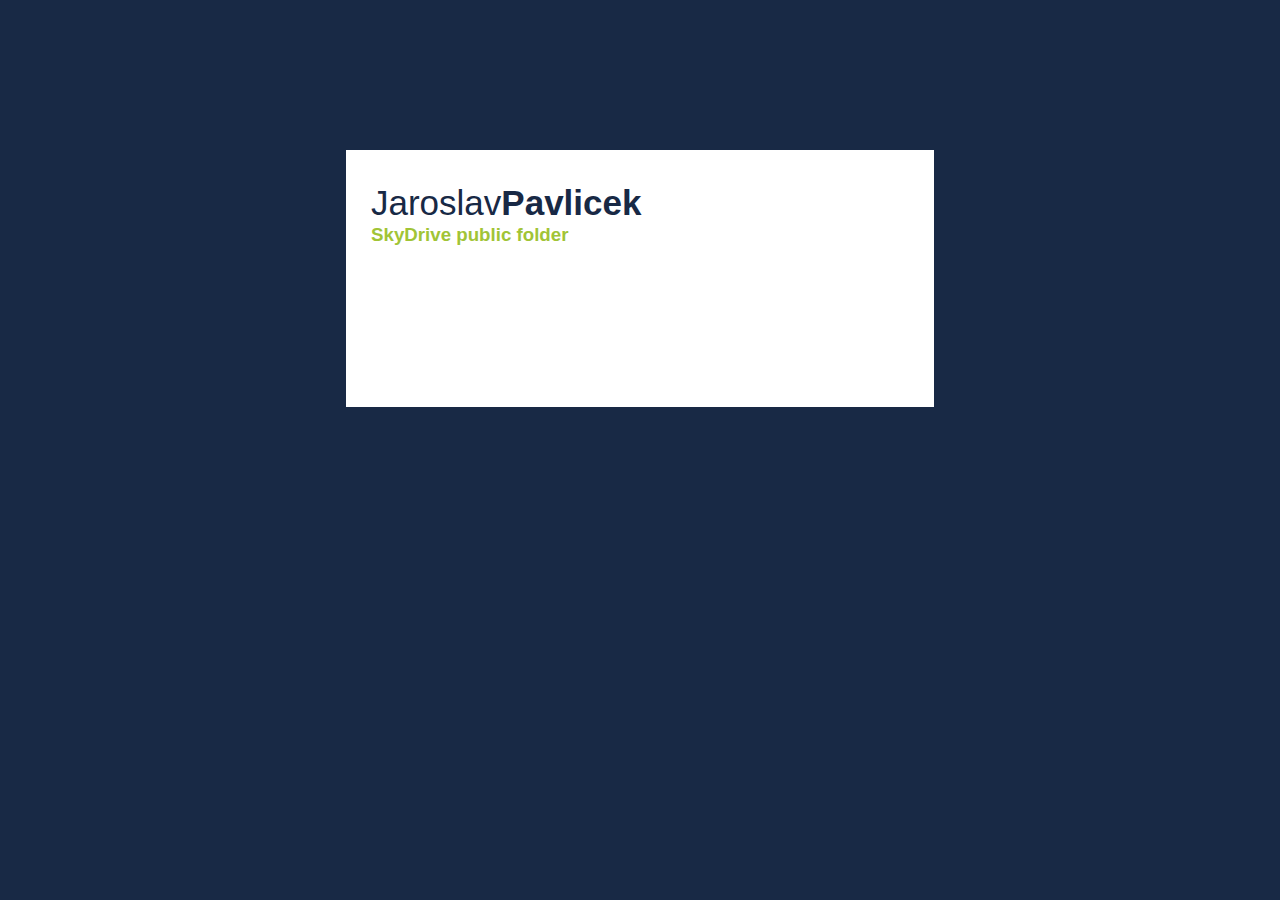
<file: public/index.html>
<!DOCTYPE html>
<html lang="cs-cz" dir="ltr">
<head>
<meta charset="UTF-8">
<title>paulie.cz</title>
<link href="style.css" rel="stylesheet" type="text/css">
</head>

<body>


	
    <div id="content">
    	<logo>
        	<h1>Jaroslav<strong>Pavlicek</strong></h1>
        	<h3>SkyDrive public folder</h3>
        </logo>
    	<iframe src="https://skydrive.live.com/embed?cid=78A7591BDB423EB2&resid=78A7591BDB423EB2%21151&authkey=AAjBM6FPgUqvYm8" width="165" height="128" frameborder="0" scrolling="no"></iframe><iframe src="https://skydrive.live.com/embed?cid=78A7591BDB423EB2&resid=78A7591BDB423EB2%21352&authkey=AGLN4dmzK9pxhzY" width="165" height="128" frameborder="0" scrolling="no"></iframe>
    </div>


</body>
</html>
</file>
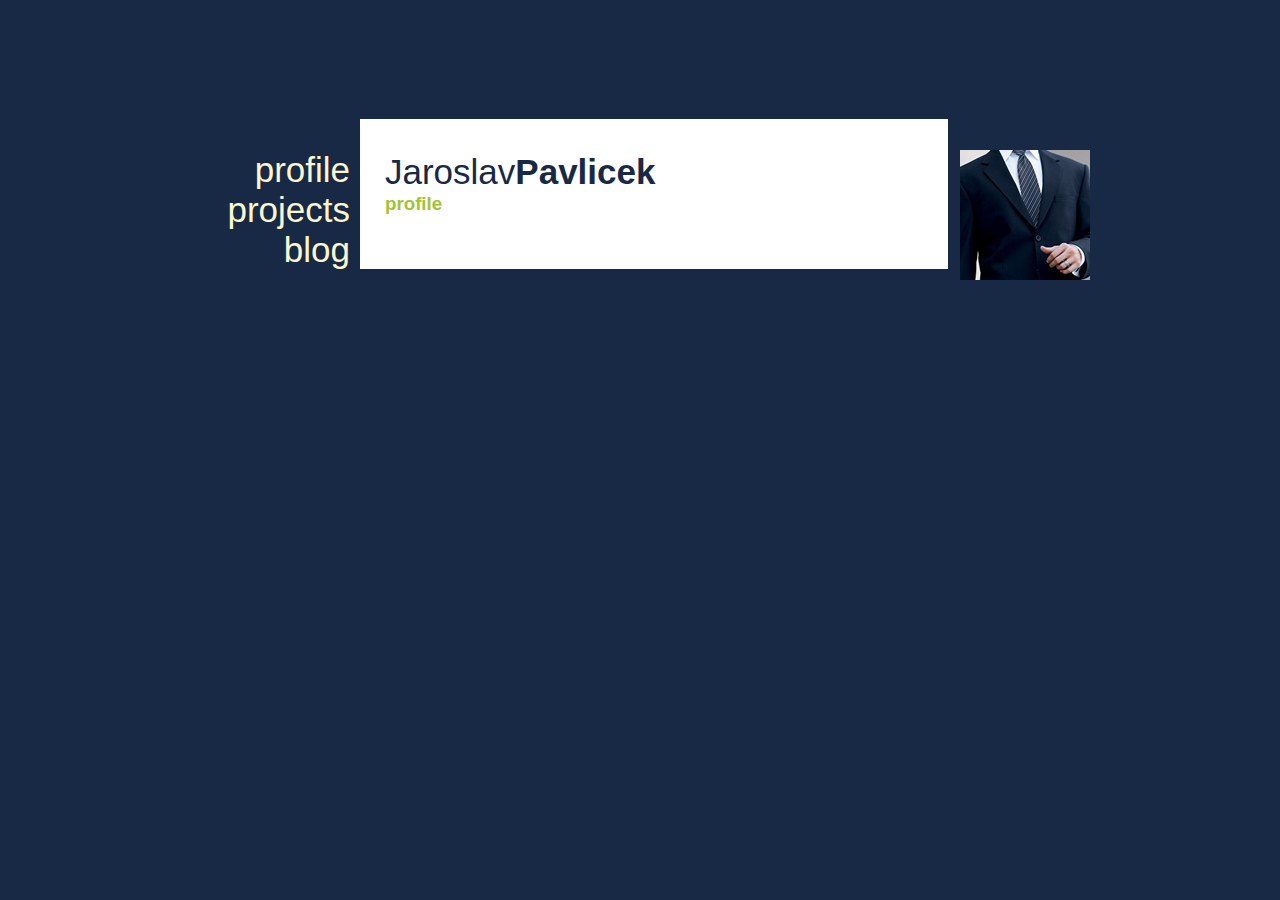
<file: profile.html>
<!DOCTYPE html>
<html lang="cs-cz" dir="ltr">
<head>
<meta charset="UTF-8">
<title>paulie.cz</title>
<link href="style.css" rel="stylesheet" type="text/css">
</head>

<body>

<div id="cover_content">
	
	<div id="menu">
    	<ul>
        	<li><a href="profile.html" onmouseover="document.images['nav_img'].src='nav_img/img1.png'" onmouseout="document.images['nav_img'].src='nav_img/img1.png'">profile</a></li>
            <li><a href="projects.html" onmouseover="document.images['nav_img'].src='nav_img/img2.png'" onmouseout="document.images['nav_img'].src='nav_img/img1.png'">projects</a></li>
            <li><a href="http://blog.paulie.cz/" onmouseover="document.images['nav_img'].src='nav_img/img3.png'" onmouseout="document.images['nav_img'].src='nav_img/img1.png'">blog</a></li>
        </ul>
	</div>
    
    <div id="picture">
    	<img src="nav_img/img1.png" name="nav_img" />
    </div>
    <div id="content">
    	<logo>
        	<h1>Jaroslav<strong>Pavlicek</strong></h1>
        	<h3>profile</h3>
      </logo>
      <script src="//platform.linkedin.com/in.js" type="text/javascript"></script>
		  <script type="IN/MemberProfile" data-id="http://www.linkedin.com/pub/jaroslav-pavlíček/29/886/999" data-format="inline" data-related="false" data-width="538"></script>
    </div>
</div>

</body>
</html>
</file>
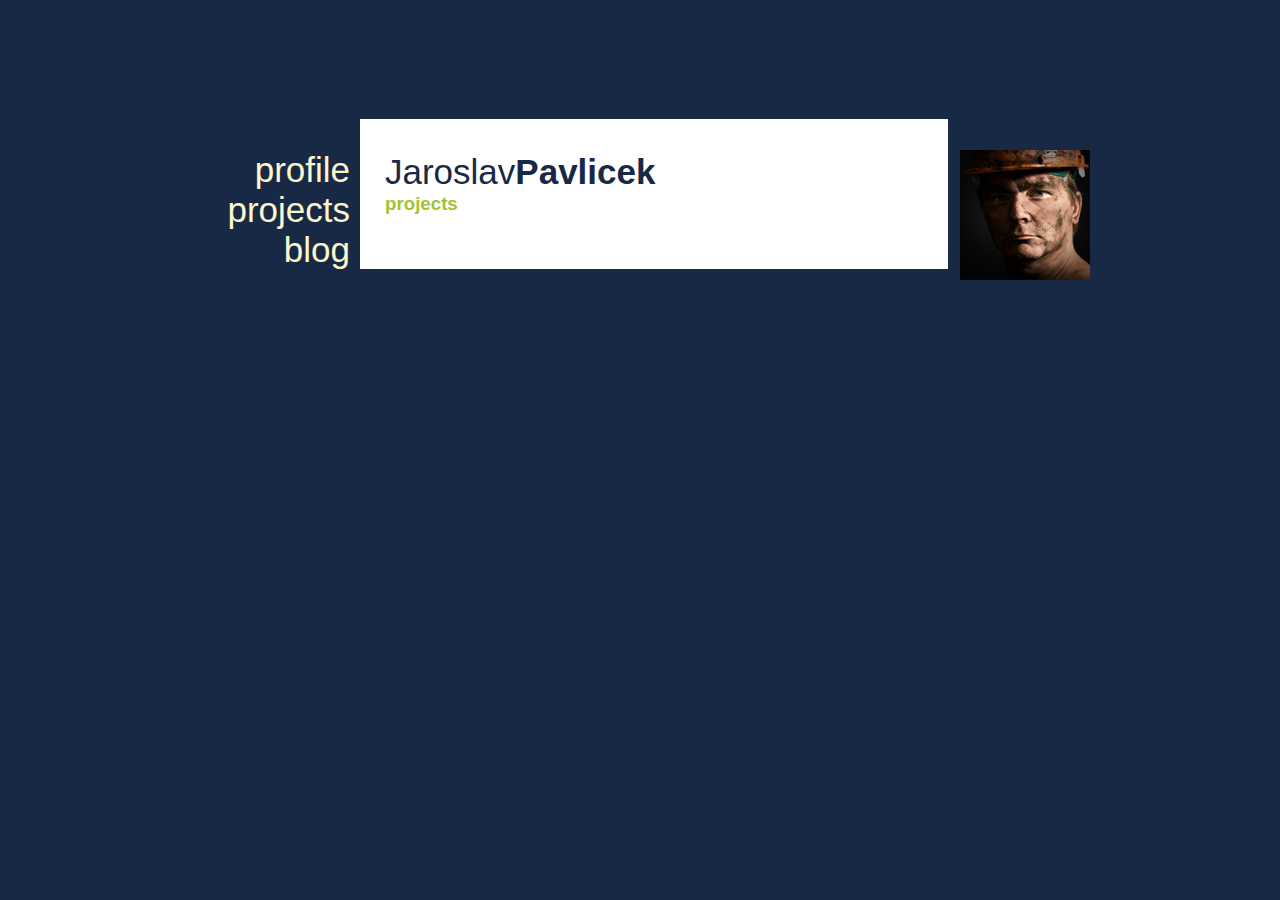
<file: projects.html>
<!DOCTYPE html>
<html lang="cs-cz" dir="ltr">
<head>
<meta charset="UTF-8">
<title>paulie.cz</title>
<link href="style.css" rel="stylesheet" type="text/css">
</head>

<body>

<div id="cover_content">
	
	<div id="menu">
    	<ul>
        	<li><a href="profile.html" onmouseover="document.images['nav_img'].src='nav_img/img1.png'" onmouseout="document.images['nav_img'].src='nav_img/img2.png'">profile</a></li>
            <li><a href="projects.html" onmouseover="document.images['nav_img'].src='nav_img/img2.png'" onmouseout="document.images['nav_img'].src='nav_img/img2.png'">projects</a></li>
            <li><a href="http://blog.paulie.cz/" onmouseover="document.images['nav_img'].src='nav_img/img3.png'" onmouseout="document.images['nav_img'].src='nav_img/img2.png'">blog</a></li>
        </ul>
	</div>
    
    <div id="picture">
    	<img src="nav_img/img2.png" name="nav_img" />
    </div>
    <div id="content">
    	<logo>
        <h1>Jaroslav<strong>Pavlicek</strong></h1>
        <h3>projects</h3>
      </logo>
    	<p></p>
    </div>
</div>

</body>
</html>
</file>
<file: public/style.css>
@charset "utf-8";
/* CSS Document */

body {
		background-color: #182945;
		font-family: Tahoma, Geneva, sans-serif;
		color: #222222;
		margin: 0px;
		padding: 0px;
}

h1, h2, h3, h4 {
		color: #a1c436;	
}

h1 {
		font-size: 35px;
		font-weight: normal;
		color: #182945;	
		
}


logo h1 { margin-bottom: 1px; }
logo h3 { margin-top: 1px; }

#cover {
		width: 300px;
		height: 130px;
		margin: 150px auto;	
}

#cover_content {
		width: 900px;
		min-height: 130px;
		margin: 150px auto;	
}

#content {
		width: 538px;
		min-height: 130px;
		background-color: #ffffff;
		padding: 10px 25px;	
		margin: 150px auto;
}

#menu {
		float: left;
		text-align: right;
		font-size:35px;
}

#menu ul {
		width: 150px;
		margin: 0px;
		padding: 0px 10px;
}
#menu li {
		list-style-type: none;
			
}

#menu a, #menu a:link, #menu a:visited {
		text-decoration: none;
		color: #fbf6ce;
}

#menu a:hover {
		text-decoration: none;
		color: #a1c436;
}

#picture {
		width: 130px;
		height: 130px;
		float: right;
		background-color: #ffffff;	
		margin: 0px;
}
</file>
<file: style.css>
@charset "utf-8";
/* CSS Document */

body {
		background-color: #182945;
		font-family: Tahoma, Geneva, sans-serif;
		color: #222222;
		margin: 0px;
		padding: 0px;
}

h1, h2, h3, h4 {
		color: #a1c436;	
}

h1 {
		font-size: 35px;
		font-weight: normal;
		color: #182945;	
		
}


logo h1 { margin-bottom: 1px; }
logo h3 { margin-top: 1px; }

#cover {
		width: 300px;
		height: 130px;
		margin: 150px auto;	
}

#cover_content {
		width: 900px;
		min-height: 130px;
		margin: 150px auto;	
}

#content {
		width: 538px;
		min-height: 130px;
		float: left;
		background-color: #ffffff;
		padding: 10px 25px;	
		margin-top: -31px;
}

#menu {
		float: left;
		text-align: right;
		font-size:35px;
}

#menu ul {
		width: 150px;
		margin: 0px;
		padding: 0px 10px;
}
#menu li {
		list-style-type: none;
			
}

#menu a, #menu a:link, #menu a:visited {
		text-decoration: none;
		color: #fbf6ce;
}

#menu a:hover {
		text-decoration: none;
		color: #a1c436;
}

#picture {
		width: 130px;
		height: 130px;
		float: right;
		background-color: #ffffff;	
		margin: 0px;
}
</file>
